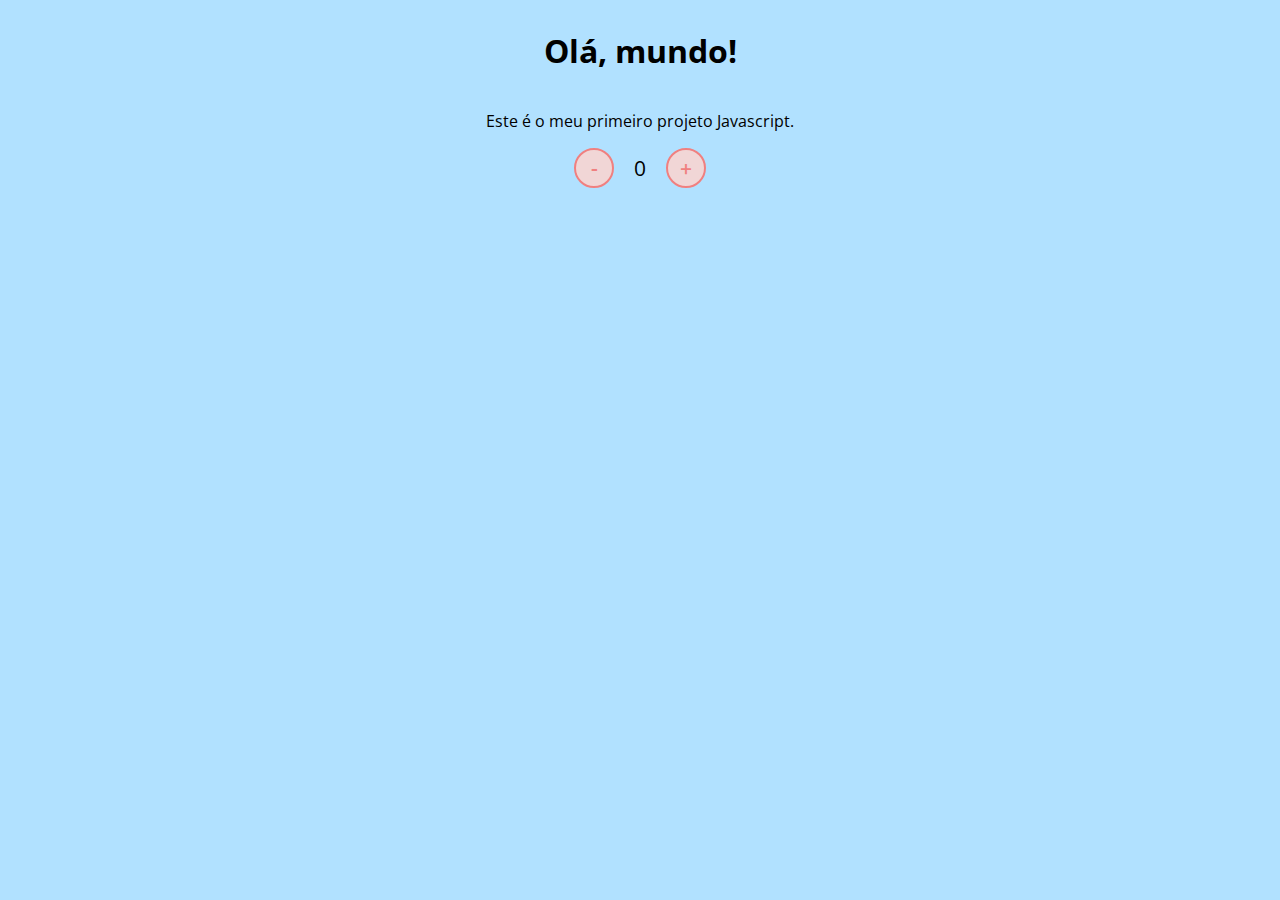
<file: contador-js/index.html>
<!DOCTYPE html>
<html lang="pt-br">
<head>
    <meta charset="UTF-8">
    <meta name="viewport" content="width=device-width, initial-scale=1.0">
    <link rel="stylesheet" href="assets/css/styles.css" />
    <title>Contador</title>
</head>
<body>
    <h1>Olá, mundo!</h1>
    <p>Este é o meu primeiro projeto Javascript.</p>
    <div id="counter">
        <button name="subtrair" onclick="decrement()">-</button>
        <span id="currentNumber">0</span>
        <button name="adicionar" onclick="increment()">+</button>
    </div>
    <script src="assets/js/scripts.js"></script>
</body>
</html>
</file>
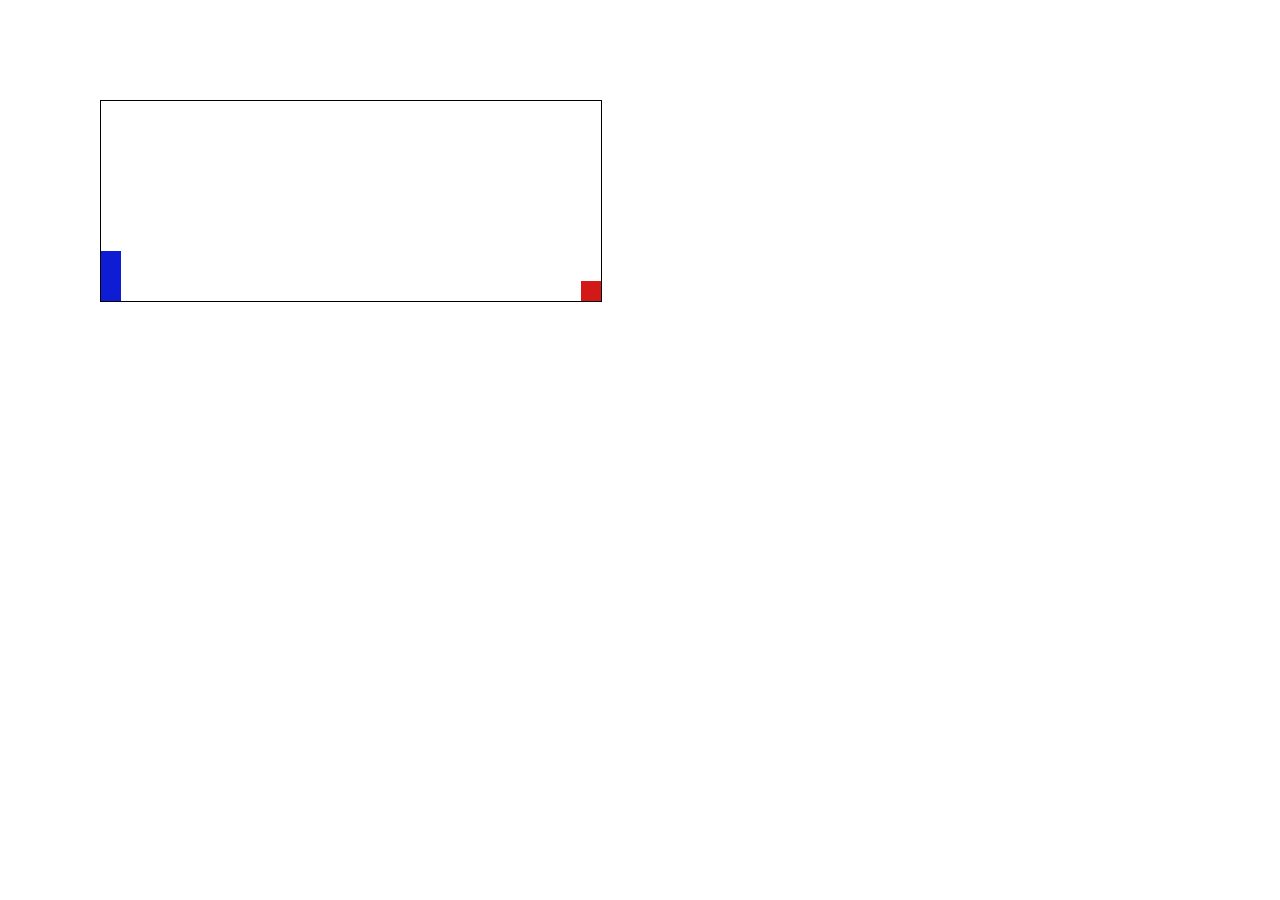
<file: JogoDo Dinossauro/index.html>
<!DOCTYPE html>
<html lang="pt-br" onclick="jump()">
<head>
    <meta charset="UTF-8">
    <meta http-equiv="X-UA-Compatible" content="IE=edge">
    <meta name="viewport" content="width=device-width, initial-scale=1.0">
    <link rel="stylesheet" href="style.css">
    <title>Jogo do dinossauro</title>
</head>
<body>
    <div id="game">
        <div id="player">
           
        </div>
        <div id="squad"></div>
    </div>
</body>
<script src="script.js"></script>
</html>
</file>
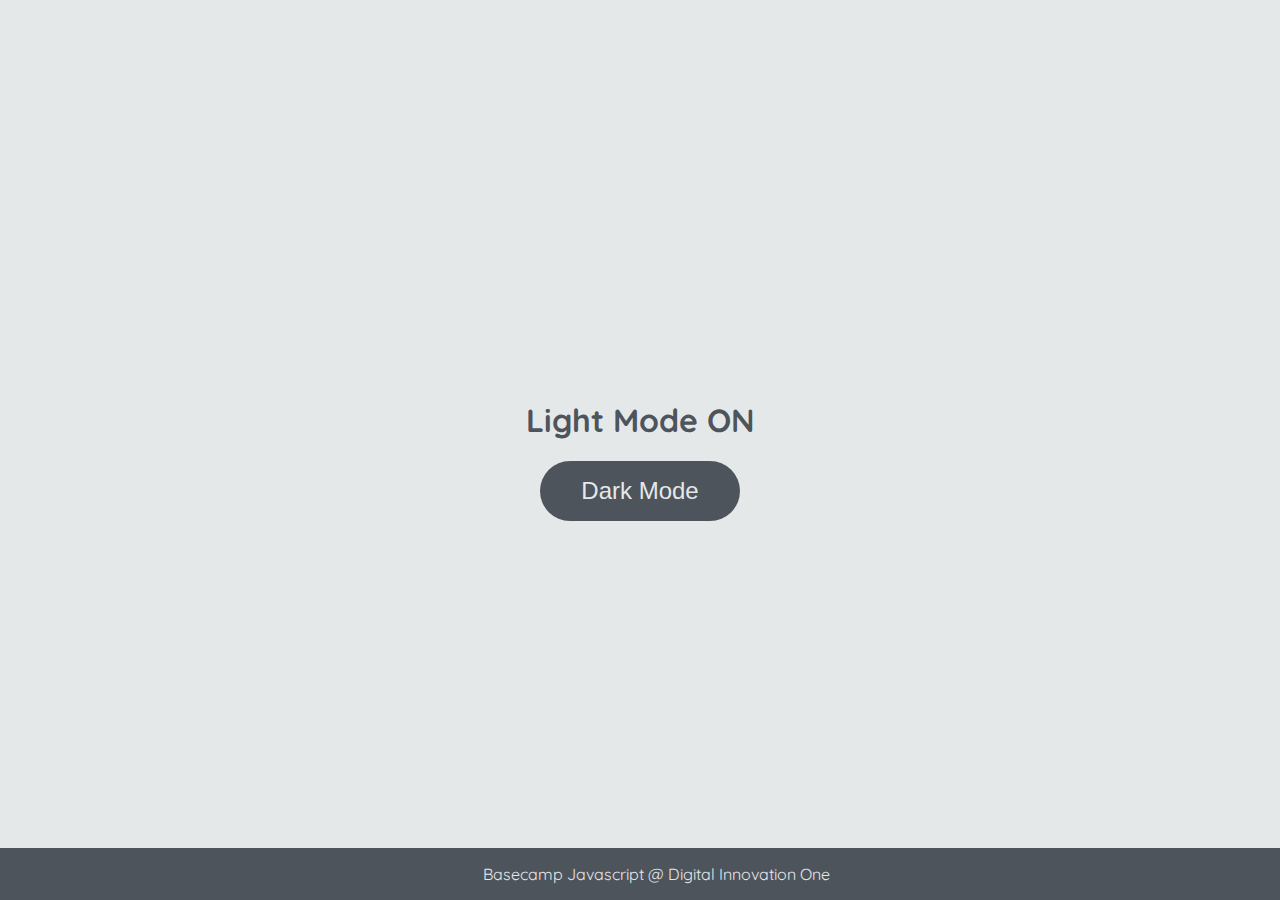
<file: ligth-dark-mode/index.html>
<!DOCTYPE html>
<html lang="en">
	<head>
		<meta charset="UTF-8" />
		<meta http-equiv="X-UA-Compatible" content="IE=edge" />
		<meta name="viewport" content="width=device-width, initial-scale=1.0" />
		<link rel="stylesheet" href="assets/css/style.css" />
		<title>Dark mode and Light Mode</title>
	</head>
	<body>
		<main>
			<h1 id="page-title">Light Mode ON</h1>
			<button aria-label="selecionar-modo" id="mode-selector">Dark Mode</button>
		</main>

		<footer>Basecamp Javascript @ Digital Innovation One</footer>
		<script src="assets/js/scripts.js"></script>
	</body>
</html>
</file>
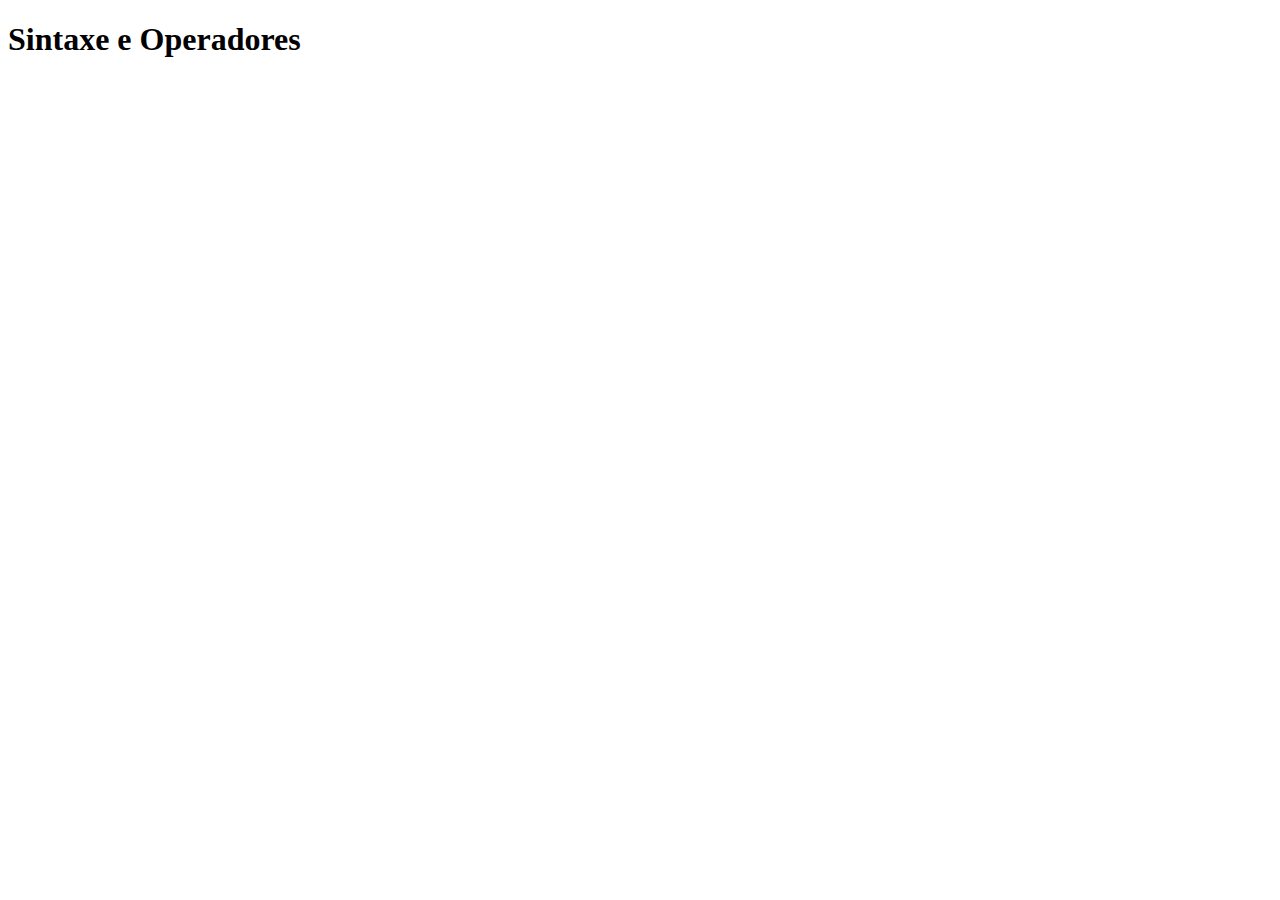
<file: sintaxe-e-operadores/index.html>
<!DOCTYPE html>
<html lang="pt-br">
<head>
    <meta charset="UTF-8">
    <meta http-equiv="X-UA-Compatible" content="IE=edge">
    <meta name="viewport" content="width=device-width, initial-scale=1.0">
    <title>Sintaxe e Operadores em JS</title>
</head>
<body>
    <h1>Sintaxe e Operadores</h1>
</body>
</html>
</file>
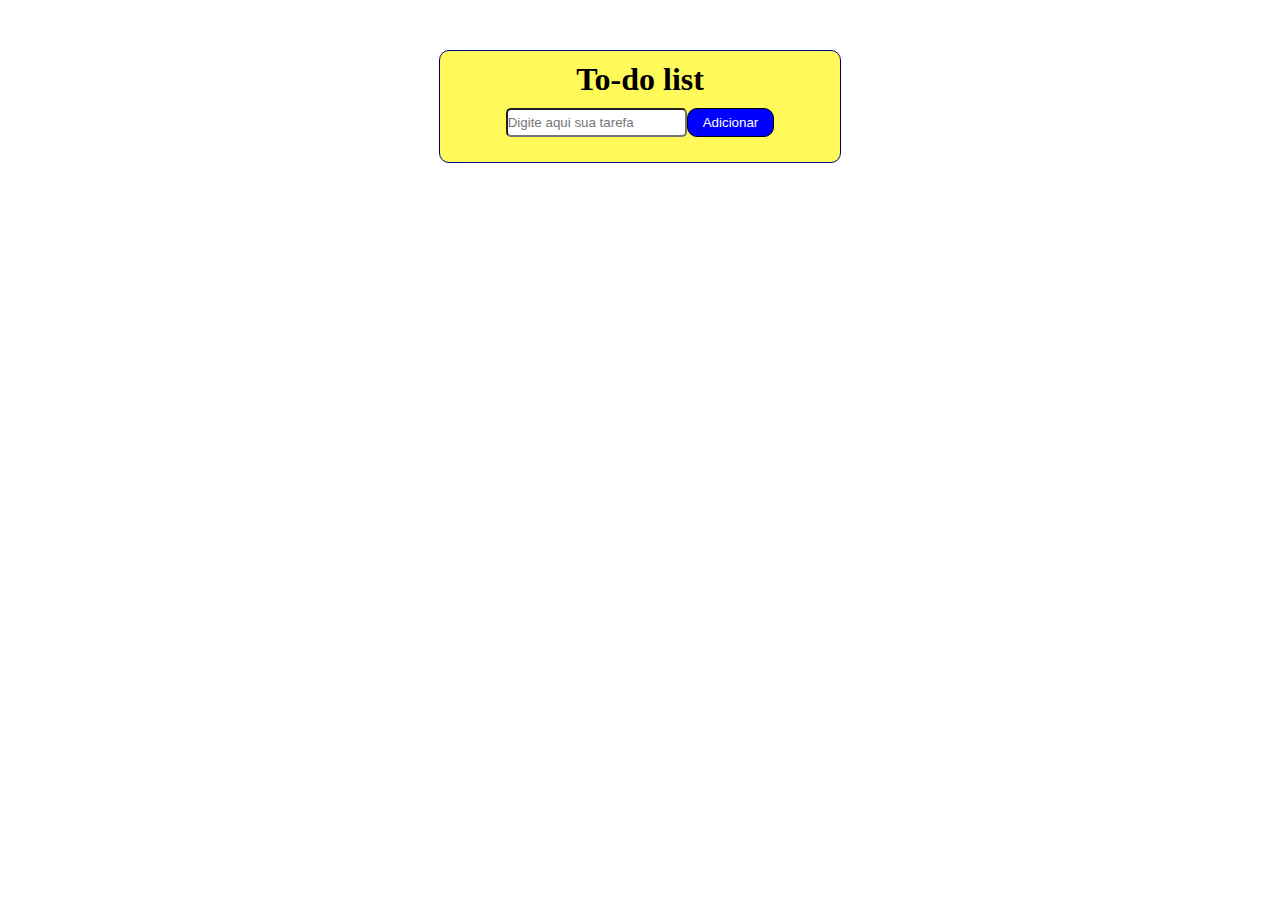
<file: to-do-list/index.html>
<!DOCTYPE html>
<html lang="pt-br">

<head>
    <meta charset="UTF-8">
    <meta http-equiv="X-UA-Compatible" content="IE=edge">
    <meta name="viewport" content="width=device-width, initial-scale=1.0">
    <link rel="stylesheet" href="./assets/css/style.css">
    <title>To do List</title>
</head>

<body>

    <div class="to-do-list">
        <h1 id="title">To-do list</h1>
        <div id="list">
            <form id="task-form" class="to-do-item-2">
                <input id="task-input" name="tarefa" type="text" placeholder="Digite aqui sua tarefa" />
                <button type="submit">Adicionar</button>
            </form>
            <div id="tasks"></div>
        </div>
    </div>

    <script src="assets/js/script.js"></script>
</body>

</html>
</file>
<file: contador-js/assets/css/styles.css>
@import url('https://fonts.googleapis.com/css2?family=Open+Sans:wght@300;600&display=swap');

* {
    font-family: 'Open Sans', sans-serif;
}

body {
    display: flex;
    align-items: center;
    justify-content: center;
    flex-direction: column;
    background-color: rgb(177, 225, 255);
}

button {
    height: 40px;
    width: 40px;
    border-radius: 50%;
    border: 2px solid lightcoral;
    background-color: rgb(241, 214, 214);
    color: lightcoral;
    font-size: 16pt;
    font-weight: 600;
    text-align: center;
}

#counter {
    display: flex;
}

#currentNumber {
    display: flex;
    align-items: center;
    margin: 0 20px;
    font-size: 16pt;
}
</file>
<file: JogoDo Dinossauro/style.css>
*{
    margin: 0;
    padding: 0;
}

#game {
    margin: 100px 100px;
    width: 500px;
    height: 200px;
    border: 1px solid #000;
}

#player{
    width: 20px;
    height: 50px;
    background-color: #0e1cd4;
    position: relative;
    top: 150px;
}

.animation {
    animation: player 500ms infinite;
    
}

@keyframes player {
    0% {top: 150px}
    30% {top: 100px}
    70% {top: 100px}
    100% {top: 150px}
}

#squad {
    width: 20px;
    height: 20px;
    background: #d31818;
    position: relative;
    top: 130px;
    left: 480px;
    animation: squad 1s infinite linear;
}

@keyframes squad {
    0% {left: 480px}
    100% {left: -48px}
}
</file>
<file: ligth-dark-mode/assets/css/style.css>
@import url('https://fonts.googleapis.com/css2?family=Quicksand:wght@300;400;600&display=swap');

body {
	background-color: #e5e8e8;
	color: #4e545c;
	margin: 0;
	font-family: 'Quicksand';
}

body.dark-mode {
	background-color: #000401;
	color: #e5e8e8;
}

main {
	height: 100vh;
	width: 100%;
	display: flex;
	flex-direction: column;
	align-items: center;
	justify-content: center;
}

footer {
	width: 100%;
	background-color: #4e545c;
	padding: 16px;
	color: #e5e8e8;
	position: fixed;
	bottom: 0;
	text-align: center;
	font-weight: 400;
}

footer.dark-mode {
	background-color: #8d9797;
	color: #000401;
}

button {
	border-radius: 40px;
	font-size: 1.5rem;
	height: 60px;
	width: 200px;
	border: none;
	background-color: #4e545c;
	color: #e5e8e8;
	transition: all 0.5s linear;
}

button:hover {
	background-color: #000401;
}

button.dark-mode {
	background-color: #e5e8e8;
	color: #4e545c;
}

button.dark-mode:hover {
	background-color: #4e545c;
	color: #e5e8e8;
}
</file>
<file: to-do-list/assets/css/style.css>
*{
    margin: 0;
    padding: 0;
}

.to-do-list{
    display: flex;
    justify-content: center;
    flex-direction: column;
    max-width: 400px;
    margin: 50px auto;
    border: 1px solid darkblue;
    background: #fff959;
    border-radius: 10px;
    padding-bottom: 10px;
}

.to-do-list button {
    background: blue;
    color: white;
    padding: 5px 15px;
    border: 1.5px solid #000;
    border-radius: 10px;
}

.to-do-list button:hover{
    background: #fff999;
    color: #000;
}

.to-do-item-2{
    display: flex;
    justify-content: center;
}

#tasks {
    margin: 15px;
    flex-direction: column;
}

.task-item{
    padding-left: 52px;
}

#task-input{
    height: 25px;
    border-radius: 5px;
}

#task-input:hover{
    background: #fff999;
}

#title{
    text-align: center;
    margin: 10px;
}
</file>
